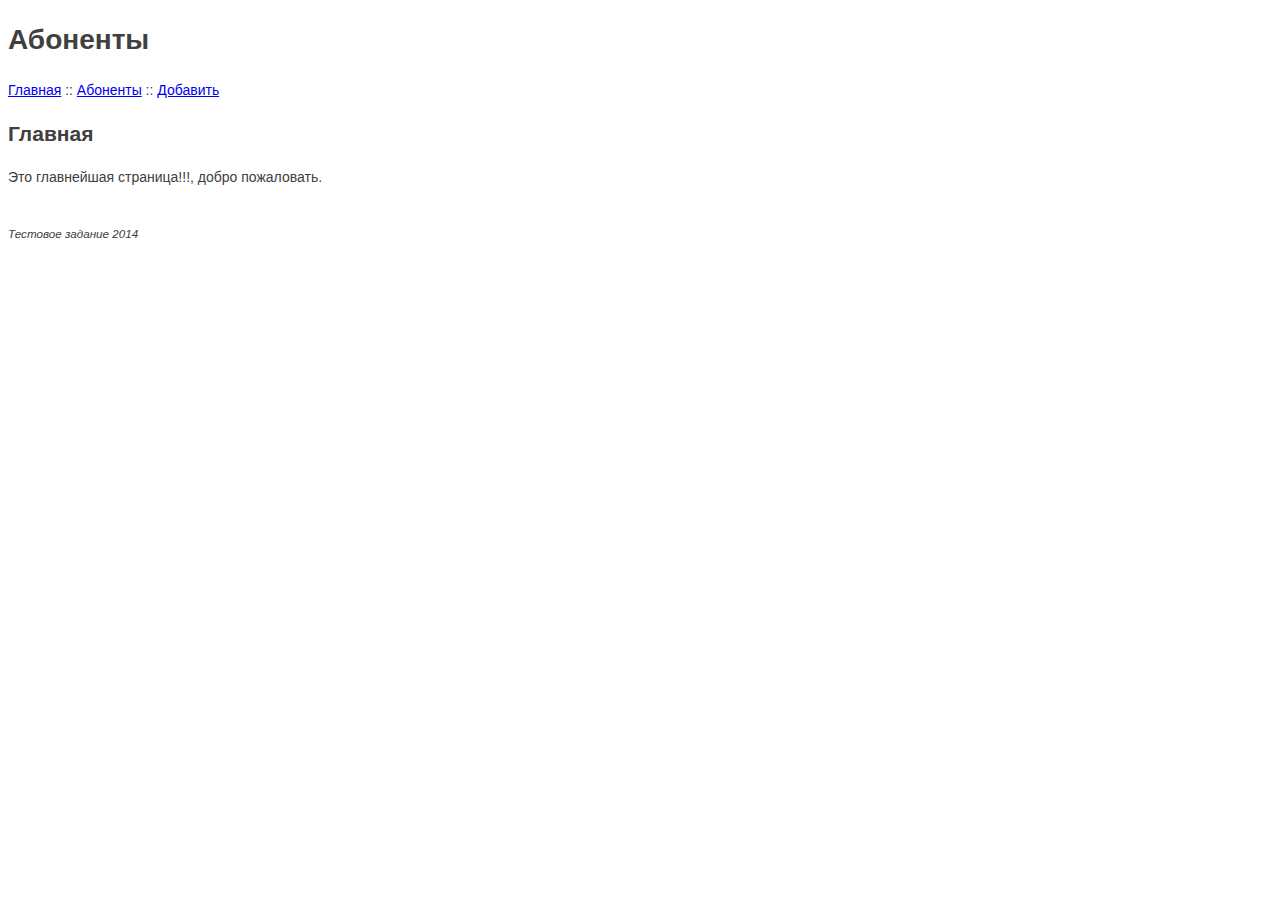
<file: index.html>
<!DOCTYPE html>
<html ng-app="testapp">
<head>
<title>Тестовое задание</title>
<meta charset="utf-8" />
<link rel="stylesheet" type="text/css" href="css/styles.css">
</head>
<body>

<div class="container">
	<header>
		<h1>Абоненты</h1>
		<nav>
			<a href="#/">Главная</a> ::
			<a href="#/select">Абоненты</a> ::
			<a href="#/add">Добавить</a>
		</nav>
	</header>

	<div ng-view>

	</div>
	
	<br />
	<footer><small><i>Тестовое задание 2014</i></small></footer>
</div>

<script type="text/javascript" src="js/angular.js"></script>
<script type="text/javascript" src="js/angular-route.js"></script>
<script type="text/javascript" src="js/main.js"></script>

</body>
</html>
</file>
<file: css/styles.css>
body {
    color: #404040;
    font-family: "Open Sans",sans-serif;
    font-size: 14px;
    line-height: 1.5;
}
</file>
